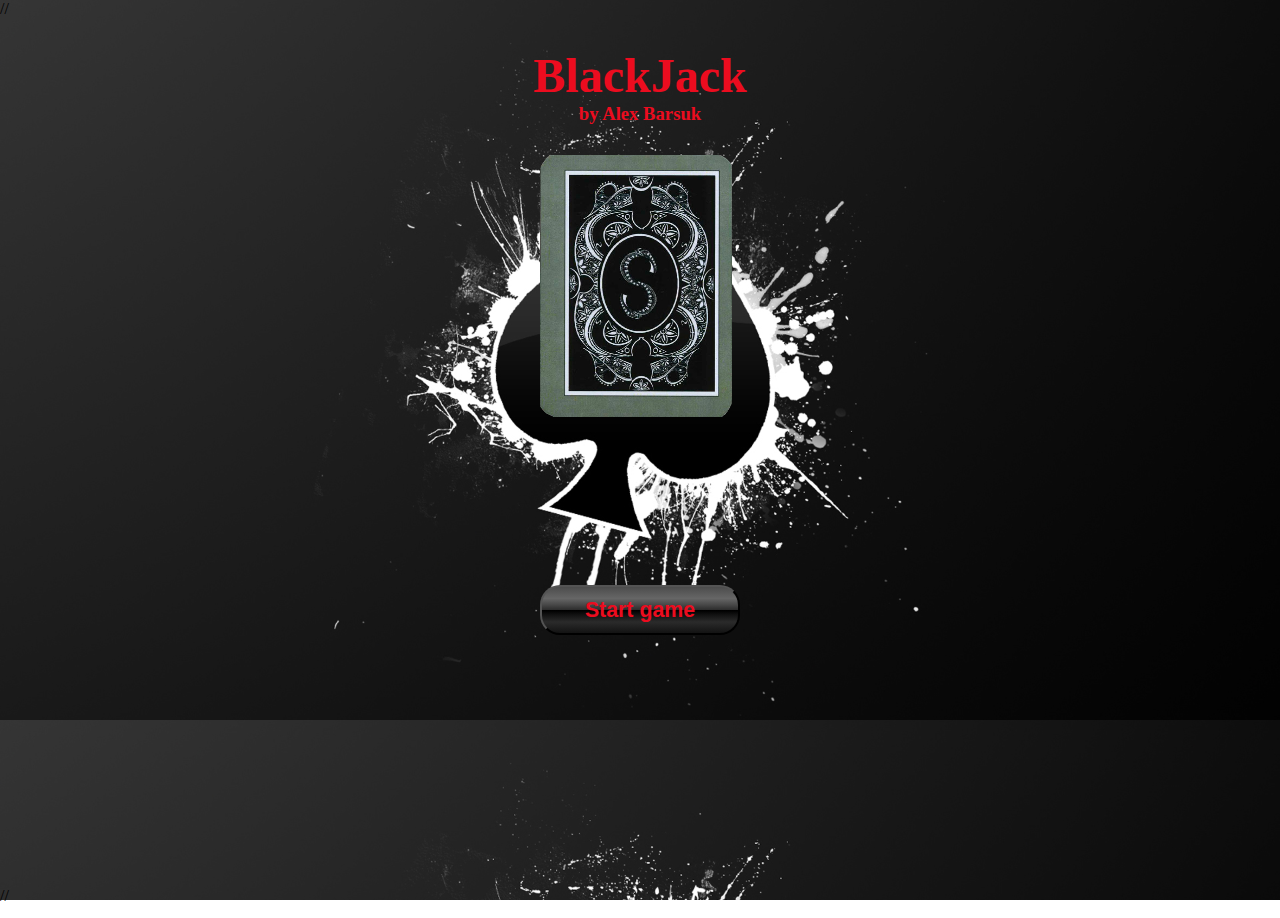
<file: BJ/index.html>
<!DOCTYPE HTML>
<html>

<head>
  <meta charset="utf-8">
  <link rel="stylesheet" href="style.css">
  <script src="js.js" defer></script>
</head>

<body>

  //<div id = "mainScreen">
	<h1>BlackJack</h1>
    <h5>by Alex Barsuk</h5>
	<div class = "upper">
		<img src = "img/back01.png" alt = "cards" align = "middle" class = "cards">
	</div>
	<div class = "bottom">
		<img src = "img/Cards/3_pic.png" alt = "cards" class = "cards" id = "left_card">
		<div class = "block_win">
			<span id = "text_win">You win!</span>
		</div>
		<input type="button" class = "button buttonStart" value="Start game" id = "btnStr">
		<img src = "img/Cards/4_pic.png" alt = "cards" class = "cards" id = "right_card" align = "right">
	</div>
	<div class = "bottom_text">
		<p style = "position: relative">
			<span class = "bottom_text" id = "text_one">Your score: 0</span>
			<span class = "bottom_text" id = "text_two">Your opponent`s score: 0</span>
		</p>
	</div>
	<div class = "buttons">
		<input type="button" class = "button button1" value="Take one more card" id = "btnAdd">
		<input type="button" class = "button button2" value="Stop" id = "btnStop">
	</div>
  //</div>
  
  
</body>
	


</html>
</file>
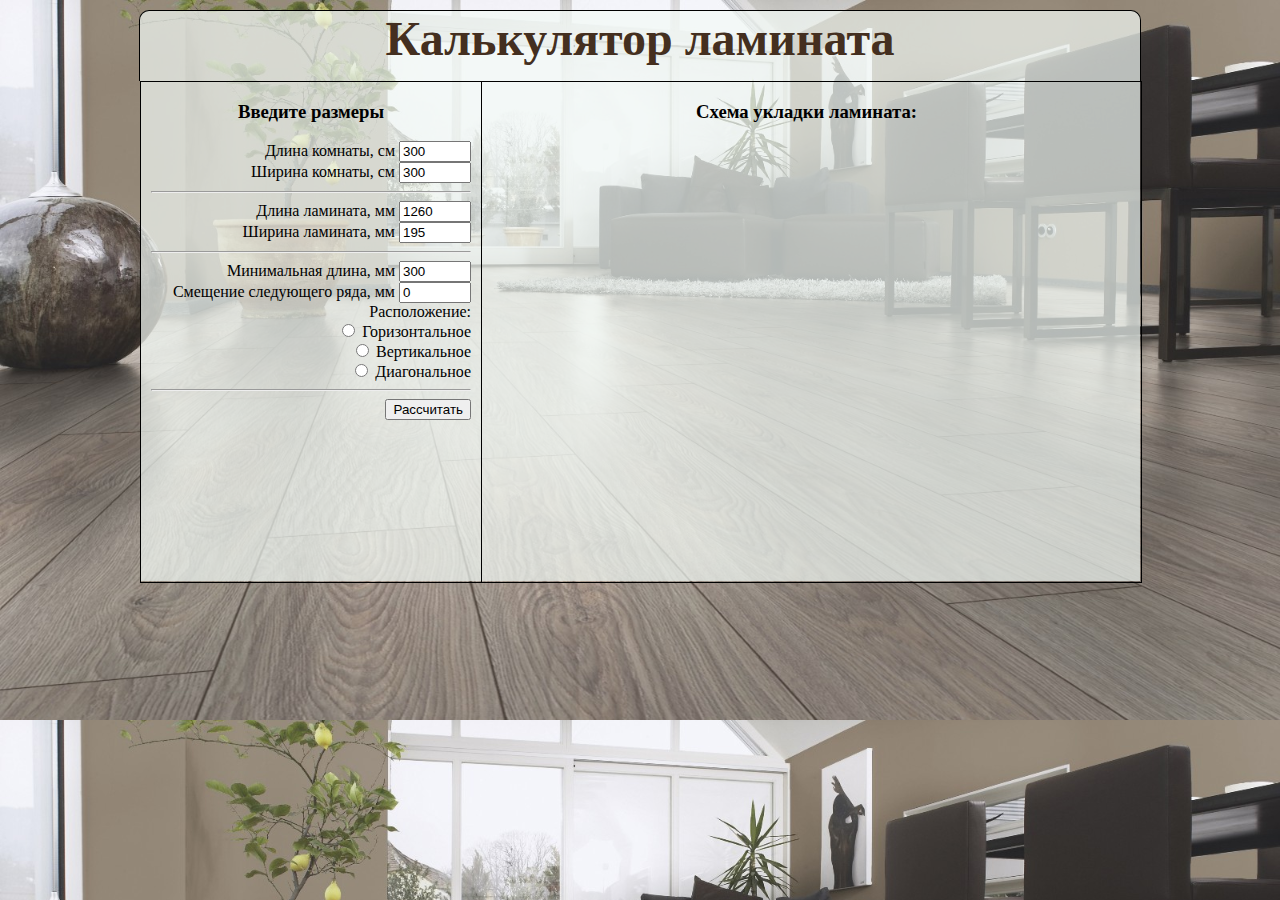
<file: Laminate/index.html>
<!DOCTYPE HTML>
<html>

<head>
  <meta charset="utf-8">
  <link rel="stylesheet" href="style.css">
  <script src="js.js" defer></script>
</head>

<body>
  <div class="header">
	<h1>Калькулятор ламината</h1>
  </div>
  <div class="main">
	  <div class="dimension">
		<h3>Введите размеры</h3>
		<p>Длина комнаты, cм</p>
		<input type="number" id="lRoom" min="1" max="1000" value="300">
		<br>
		<p>Ширина комнаты, cм</p>
		<input type="number" id="wRoom" min="1" max="1000" value="300">
		<br>
		<hr>
		<p>Длина ламината, мм</p>
		<input type="number" id="lLam" min="1" max="3000" value="1260">
		<br>
		<p>Ширина ламината, мм</p>
		<input type="number" id="wLam" min="1" max="1000" value="195">
		<br>
		<hr>
		<p>Минимальная длина, мм</p>
		<input type="number" id="minLen" min="1" max="3000" value="300">
		<br>
		<p>Смещение следующего ряда, мм</p>
		<input type="number" id="offset" min="1" max="3000" value="0">
		<br>
		<p>Расположение: </p>
		<br>
		<p><input type="radio" name="laying" value="horizontal"> Горизонтальное</p>
		<br>
		<p><input type="radio" name="laying" value="vertical"> Вертикальное</p>
		<br>
		<p><input type="radio" name="laying" value="diagonal"> Диагональное</p>
		<br>
		<hr>
		<input type="button" class = "button" value="Рассчитать" id = "btnCalculate">
	  </div>
	  <div class="schema">
		<h3>Схема укладки ламината: </h3>
		<canvas height='600' width='600' id='canv'>Обновите браузер</canvas>
	  </div>
  </div>
</body>
	


</html>
</file>
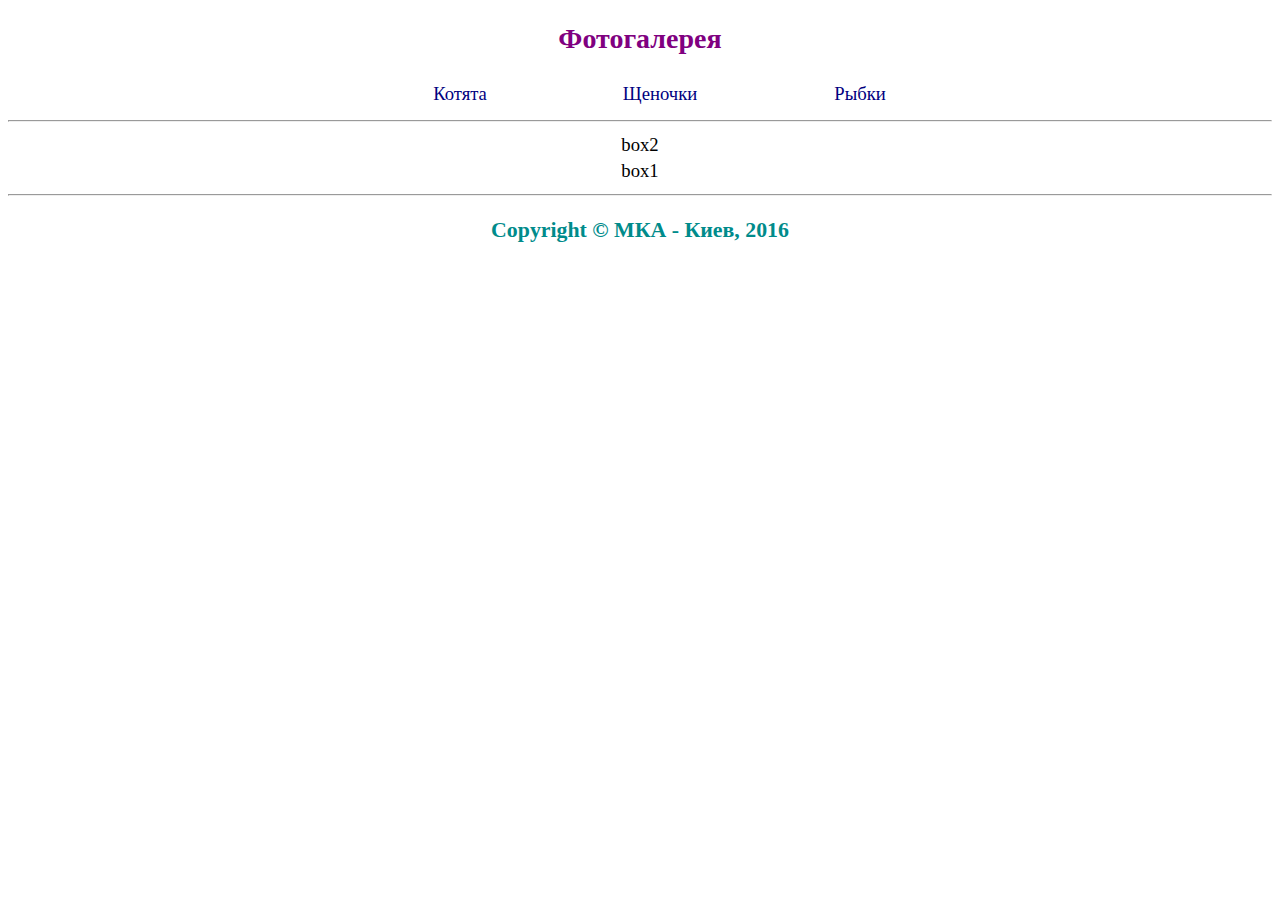
<file: Unit 3/1. Слайдер/index.html>
<!DOCTYPE html>
<html>
	<head>
		<meta charset="utf-8" />
		<title>Фотогалерея</title>
		<link rel="stylesheet" href="styles/main.css" />
		<script type="text/javascript" src="scripts/main.js"></script>
	</head>
	<body>
		<header>
			<h2>Фотогалерея</h2>
		</header>
		<nav>
			<ul id="menu">
				<li>Котята</li>
				<li>Щеночки</li>
				<li>Рыбки</li>
			</ul>
			<br style="clear: left" />
		</nav>
		<hr />
		<article>
			<table width="95%" align="center">
				<tr valign="top">
					
					<td width="60%">
						<div id="box2">box2</div>
					</td>
				</tr>
				<tr valign="top">
					<td width="60%">
						<div id="box1">box1</div>
					</td>
				</tr>
			</table>
		</article>
		<hr />
		<footer>
			<h3>Copyright &copy; МКА - Киев, 2016</h3>
		</footer>	
	</body>
</html>
</file>
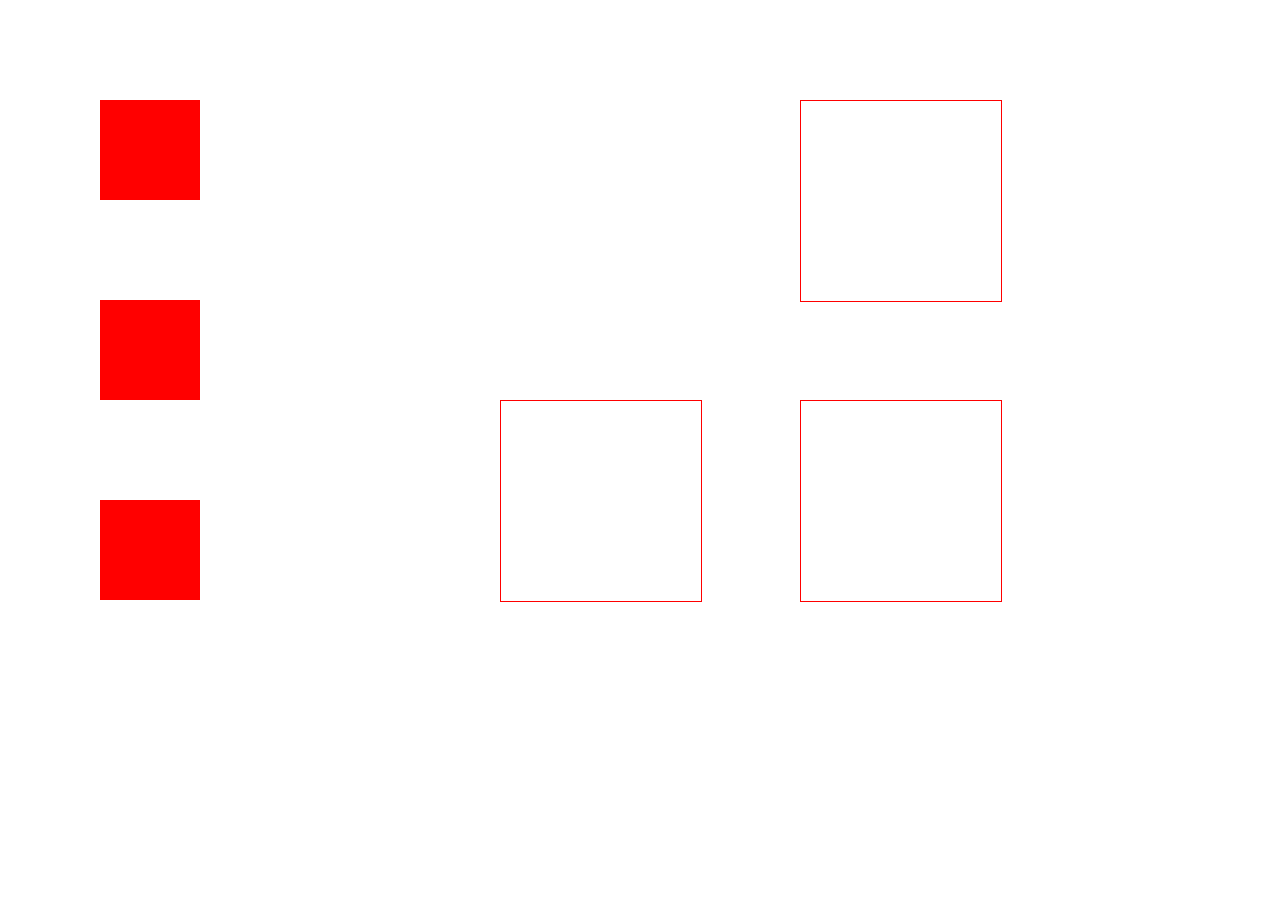
<file: Unit 3/2. drag'n'drop/index.html>
<!doctype html>
<html>
<head>
	<meta charset="UTF-8">
	<title>Lesson 3. CSS</title>
	<link rel="stylesheet" href="style.css">
	<script src="js.js" defer></script>
</head>
<body>

	<div class="ball" id="ball1"></div>
	<div class="ball" id="ball2"></div>
	<div class="ball" id="ball3"></div>
	
	<div id="a1"></div>
	<div id="a2"></div>
	<div id="a3"></div>
</body>
</html>
</file>
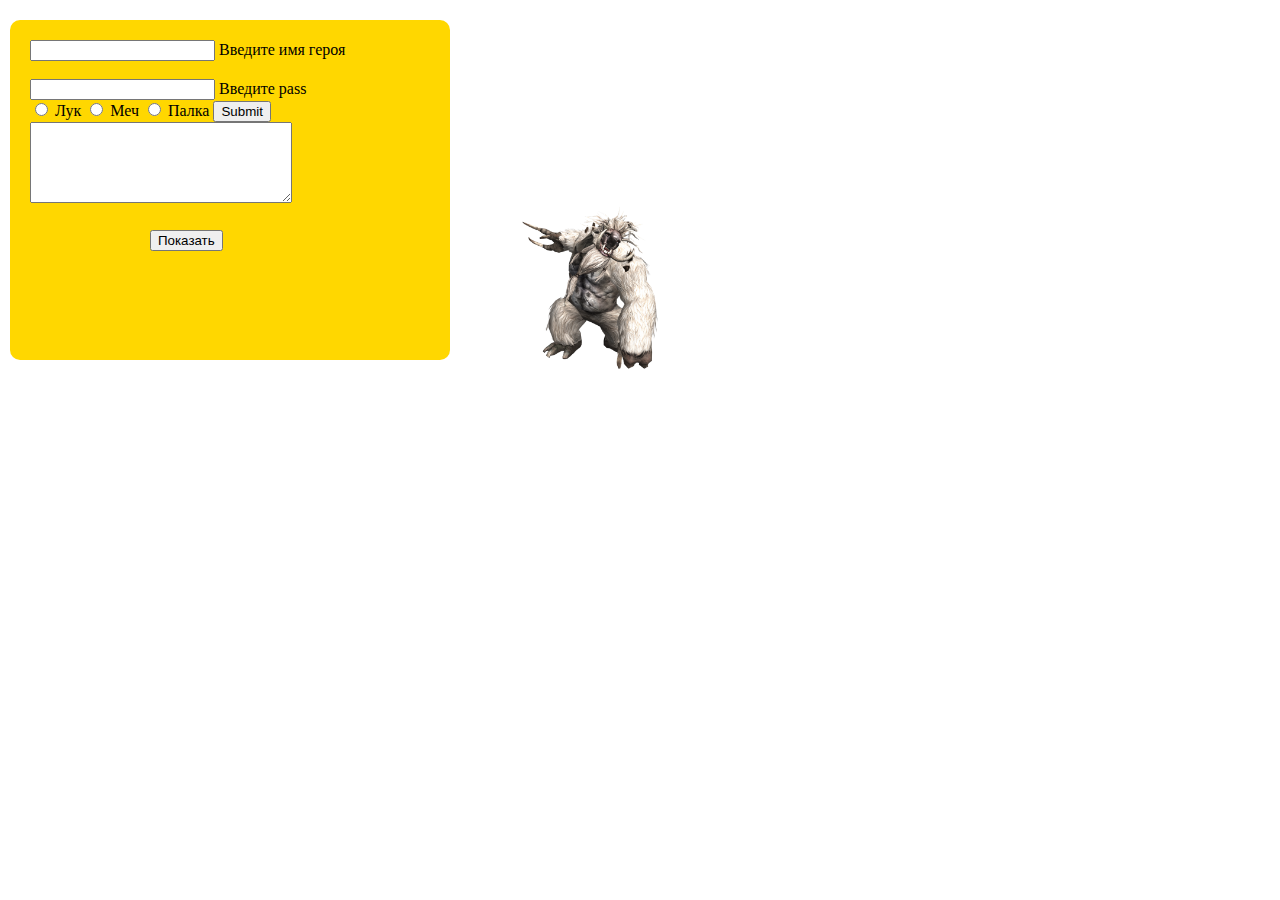
<file: Unit 3/3. Поломанная форма/index.html>
<!doctype html>
<html>
<head>
	<meta charset = "UTF-8">
	<title>Lesson 3. CSS</title>
	<link rel = "stylesheet" href = "style.css">
	<script src = "js.js" defer></script>
</head>
<body>
	<div id="hero">
		<div class = "gun" id = "luk"></div>
		<div class = "gun" id = "mech"></div>
		<div class = "gun" id = "palka"></div>
	</div>
	<form action = "" method = "POST" name = "form" id = "form">
        <input type = "text" maxlength = "10" name = "login"> Введите имя героя </input><br><br>
        <input type = "password" maxlength = "10" name = "pass"> Введите pass </input><br>
        <input type = "radio" name = "gun" value = "1"> Лук </input>
        <input type = "radio" name = "gun" value = "2"> Меч </input>
        <input type = "radio" name = "gun" value = "3"> Палка </input>

        <input type = "submit" onClick = "window.write();"><br>
        <textarea cols = "30" rows = "5" id = "out"></textarea>
	</form>
	<button id = "push" onClick = "window.f();"> Показать </button>
</body>
</html>
</file>
<file: BJ/style.css>
body {
	margin: 0;
	padding: 0;
	background-image: url(img/bg.jpg);
	background-size: 100%;
	background-attachment: fixed;
}

h1{
	text-align: center;
	font-size: 36pt;
	color: #EC0C1F;
	margin: 0;
	padding: 30px 0 0 0;
}

h5{
    text-align: center;
	font-size: 14pt;
	color: #EC0C1F;
	margin: 0;
	padding: 0 0 30px 0;
}

#mainScreen{
	width: 1920px;
	height: 1080px;	
}

.upper{
	width: 200px;
	height: 300px;
	margin: 0 auto;
}

.bottom{
	width: 700px;
	height: 300px;
	margin: 0 auto;
	position: relative;
}

.cards{
    width: 192px;
	height: 262px;
}

.bottom_text{
	width: 700px;
	height: 50px;
	margin: 0 auto;
	font-weight: 800;
	font-size: 24pt;
	color: #EC0C1F;
}

.buttons{
	width: 700px;
	height: 50px;
	margin: 0 auto;
	position: relative;
}

#text_two{
	text-align: right;
	position: absolute;
	right: 0;
	//float: right;
}

.block_win{
	width: 250px;
	height: 50px;
	//margin: 0 auto;
	position: absolute;
    left: 280px;
    bottom: 220px;
}

#text_win{
	display: none;
	font-weight: 800;
	font-size: 24pt;
	color: #EC0C1F;
	//text-align: right;
	//position: absolute;
	//right: 0;
}

.button{
	font-size: 14pt;
	color: #EC0C1F;
	border-radius: 20px;
	width: 200px;
	height: 50px;
	background: linear-gradient(to bottom, #4c4c4c 0%,#595959 12%,#666666 25%,#474747 39%,#2c2c2c 50%,#000000 51%,#111111 60%,#2b2b2b 76%,#1c1c1c 91%,#131313 100%); 
}

.buttonStart{
    position: absolute;
    left: 250px;
    bottom: 120px;
	/* position: relative;
	left: 55px;
	bottom: 90px; */
    font-size: 16pt;
    font-weight: 800;
}

.button1{
	position: absolute;
	left: 0;
}

.button2{
	position: absolute;
	right: 0;
}
</file>
<file: Laminate/style.css>
body {
	margin: 0;
	padding: 0;
	background-image: url(img/laminat.jpg);
	background-size: 100%;
	background-attachment: fixed;
}

.header{
	width: 1000px;
	height: 70px;
	border: 1px solid black;
	border-bottom: 0;
	margin: 0 auto;
	margin-top: 10px;
	border-radius: 10px 10px 0 0;
	background-color: rgba(242, 249, 245, 0.7);
}

h1{
	text-align: center;
	font-size: 36pt;
	color: #442F20;
	margin: 0;
	padding: 0;
}

h3{
	text-align: center;
}

.main{
	width: 1000px;
	height: 500px;
	//border: 1px solid black;
	margin: 0 auto;
	background-color: rgba(242, 249, 245, 0.7);
}

.dimension{
	width: 320px;
	height: 500px;
	border: 1px solid black;
	padding-left: 10px;
	padding-right: 10px;
	float: left;
	text-align: right;
}

.dimension p{
	display: inline;
}

.schema{
	width: 980px;
	height: 500px;
	border: 1px solid black;
	padding-left: 10px;
	padding-right: 10px;
	text-align: center;
}

#canv{
	
}
</file>
<file: Unit 3/1. Слайдер/styles/main.css>
body {
	text-align: center;
	font: 14pt "Comic Sans MS";
}

header h2 {
	color: purple;
}

footer h3 {
	color: darkcyan;
}

nav ul {
	list-style: none;
	width: 600px;
	margin: 0 auto;
}

nav ul li {
	float: left;
	width: 200px;
	color: navy;
	padding: 5px 0px;
}

nav ul li:hover {
	color: red;
	cursor: pointer;
	background-color: lightgreen;
}

#box1 img {
	width: 200px;
	height: 150px;
	margin: 0px 3px;
}

#box2 img {
	height: 400px;
}

#box1 #left {
	width: 80px;
	height: 80px;
	vertical-align: top;
	margin: 40px 0px;
}

#box1 #right{
	width: 80px;
	height: 80px;
	vertical-align: top;
	margin: 40px 0px;
}
</file>
<file: Unit 3/2. drag'n'drop/style.css>
.ball{
	width:100px;
	height:100px;
	background:red;
	position:absolute;
}

#ball1{
	left:100px;
	top:100px;
}

#ball2{
	left:100px;
	top:300px;
}

#ball3{
	left:100px;
	top:500px;
}

#a1{
	width:200px;
	height:200px;
	border:1px solid red;
	position:absolute;
	left:500px;
	top:400px;
	
	
}
#a2{
	width:200px;
	height:200px;
	border:1px solid red;
	position:absolute;
	left:800px;
	top:400px;
	
	
}
#a3{
	width:200px;
	height:200px;
	border:1px solid red;
	position:absolute;
	left:800px;
	top:100px;
	
	
}
</file>
<file: Unit 3/3. Поломанная форма/style.css>
#hero{
	position:fixed;
	left:500px;
	top:200px;
	width:200px;
	height:300px;
	background-image:url("img/hero.png");
	background-size:100%;
	background-repeat:no-repeat;
}
form{
	position:absolute;
	left:10px;
	top:20px;
	width:400px;
	height:300px;
	background:gold;
	padding:20px;
	border-radius:10px;
}
#push{
	position:absolute;
	left:150px;
	top:230px;
	
}
.gun{
	position:absolute;
	left:0px;
	top:-30px;
	width:200px;
	height:30px;
	/* background:red; */
	transform:rotate(-40deg);
	display:none;
}
/* #luk{
	background-image:url("img/hero.png");
	background-size:100%;
	background-repeat:no-repeat;
} */
#mech{
	background-image:url("img/mech.png");
	background-size:100%;
	background-repeat: no-repeat;
	
}
/* #palka{
	background-image:url("img/hero.png");
	background-size:100%;
	background-repeat:no-repeat;
} */
</file>
